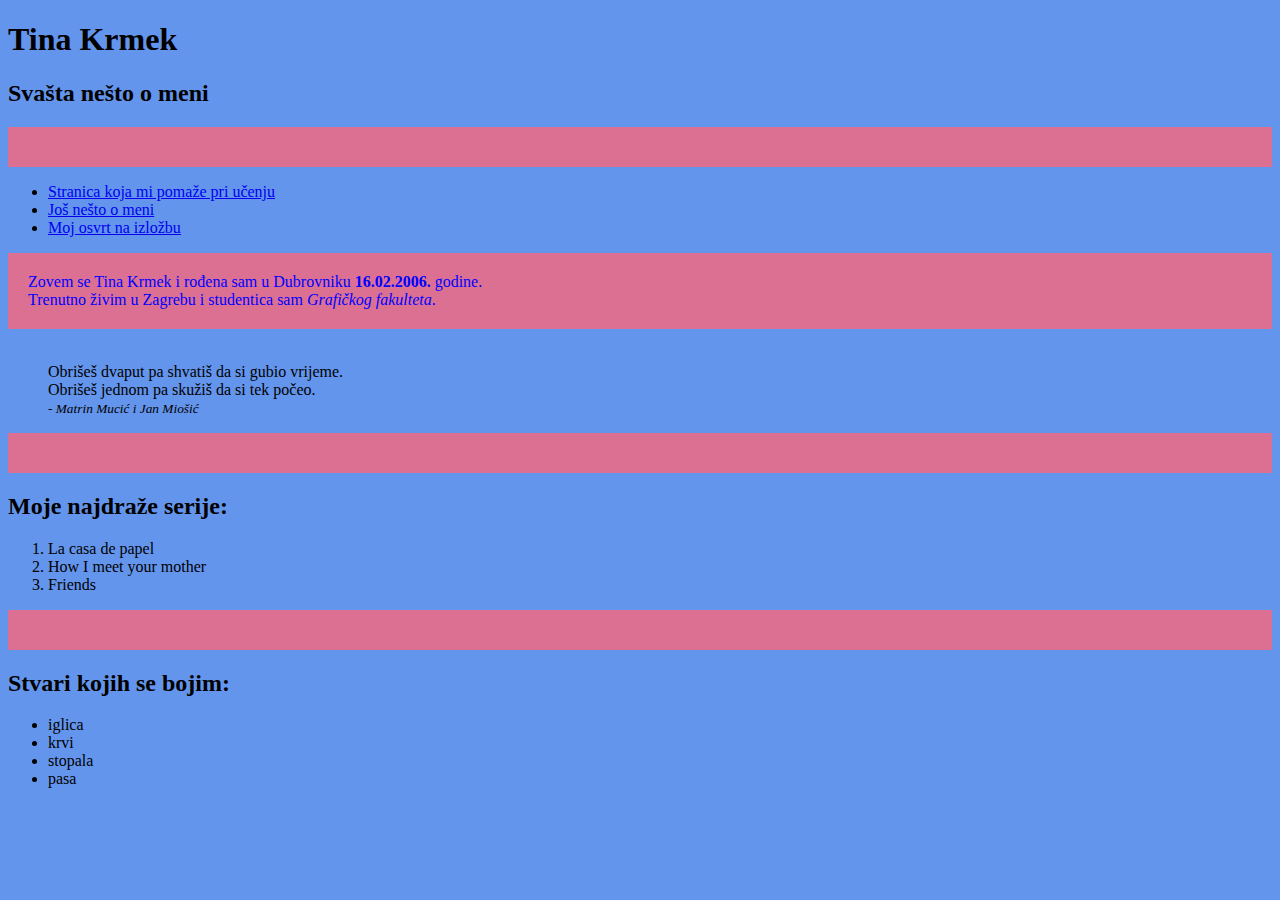
<file: index.html>
<!doctype html>
<html>
<head>
<meta charset="utf-8">
<title>moj html dokument</title>
	<link rel="stylesheet" href="stil.css"/>
</head>
<body>
<h1>Tina Krmek</h1>
	<h2>Svašta nešto o meni</h2>
<p><nav>
	<ul>
	<li><a href="https://lifeat.io/app?space=411">Stranica koja mi pomaže pri učenju</a>
	<li><a href="file:///C:/Users/Tina/Downloads/vje%C5%BEba%2010/drugi%20link.html">Još nešto o meni</a></li>
	<li><a href="file:///C:/Users/Tina/Downloads/vje%C5%BEba%2010/TinaKrmek%20osvrt%20na%20izlo%C5%BEbu.pdf">Moj osvrt na izložbu</a></li>
	</ul>
	</nav>
<p>Zovem se Tina Krmek i rođena sam u Dubrovniku <b>16.02.2006.</b> godine. <br>Trenutno živim u Zagrebu i studentica sam <i>Grafičkog fakulteta</i>. <br>
<blockquote>
	<br>Obrišeš dvaput pa shvatiš da si gubio vrijeme.<br>Obrišeš jednom pa skužiš da si tek počeo.<br>
	<small><i>- Matrin Mucić i Jan Miošić</i></small>
		</blockquote>
	
</p><h2>Moje najdraže serije:
</h2>
<ol>
  <li>La casa de papel</li>
	<li>How I meet your mother</li>
	<li>Friends</li>
</ol>
<p><h2>Stvari kojih se bojim:
</h2>
<ul>
  <li>iglica</li>
<li>krvi</li>
<li>stopala</li>
<li>pasa</li>
</ul>
</file>
<file: stil.css>
@charset "utf-8";
/* CSS Document */
p {
	font: "Times New Roman";
	color: blue;
	background-color: palevioletred;
	padding: 20px;
}
body{
	background-color: cornflowerblue;
	
	
}
</file>
